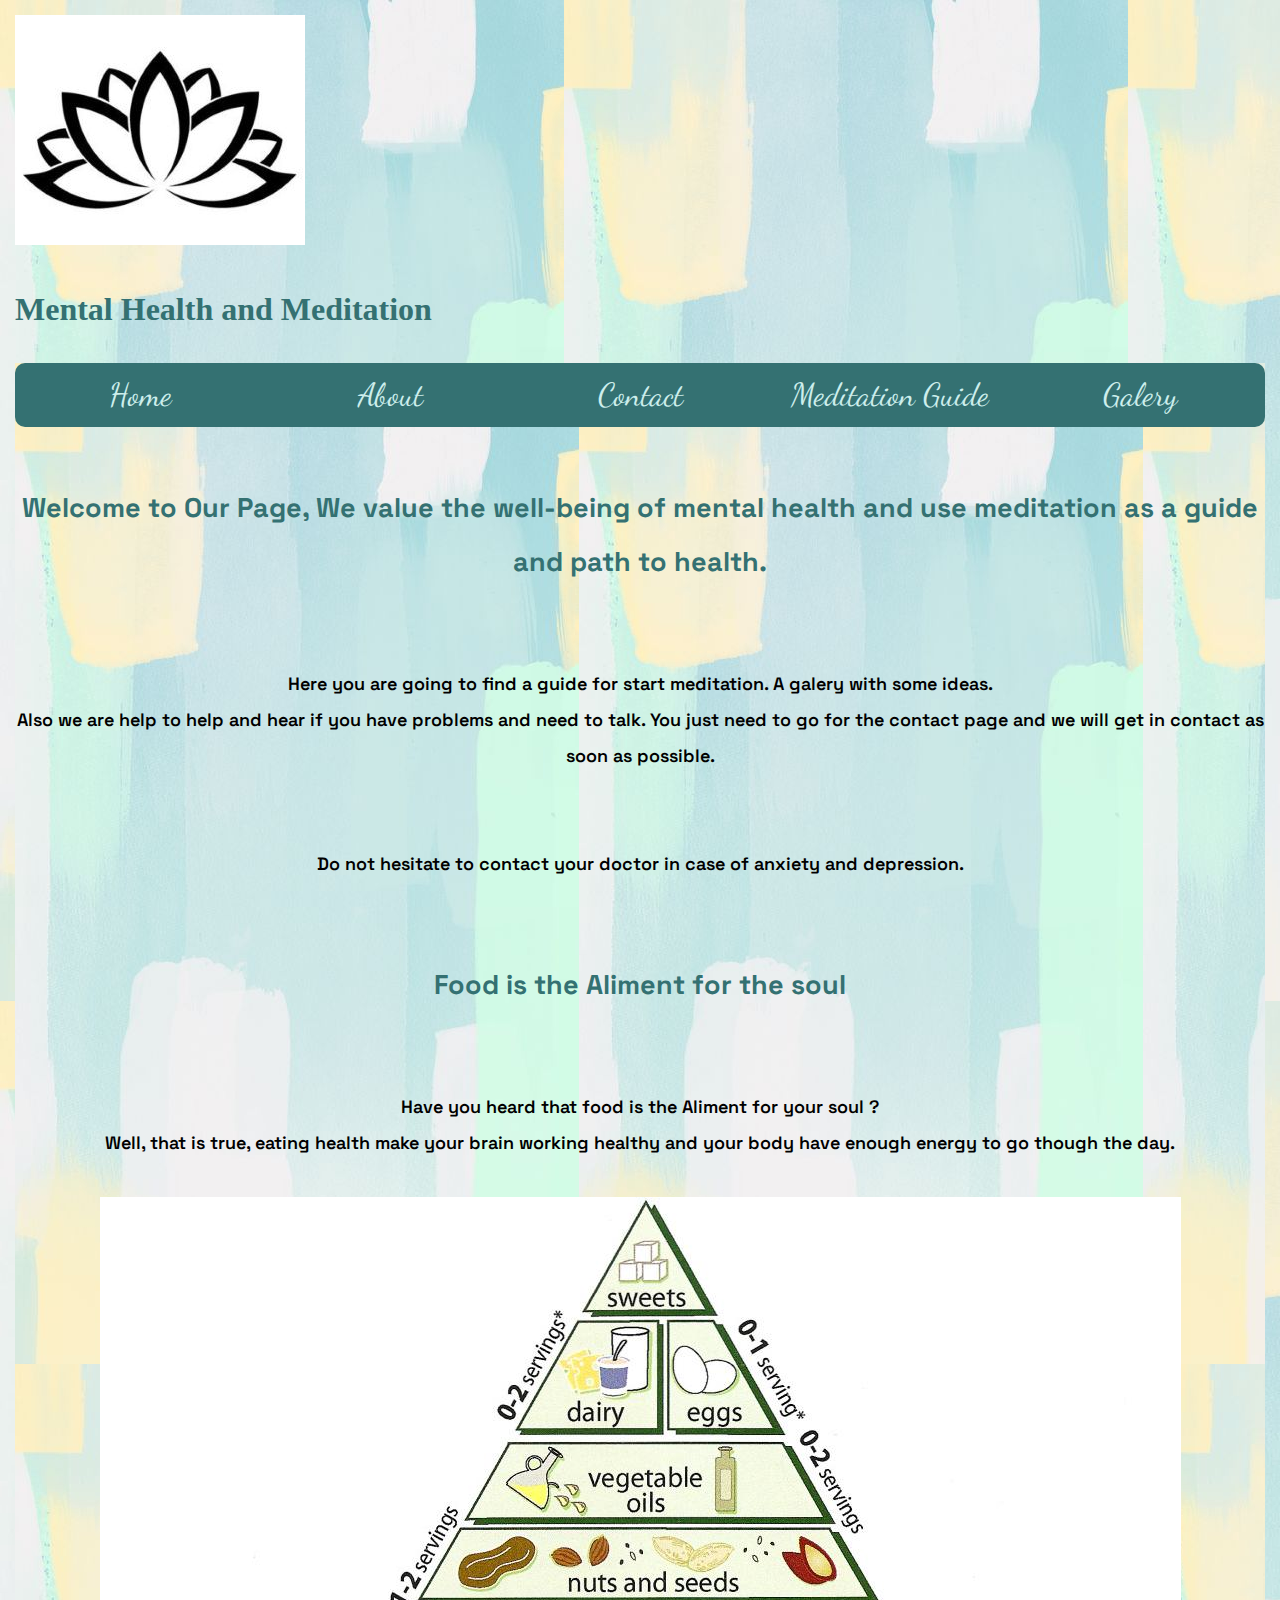
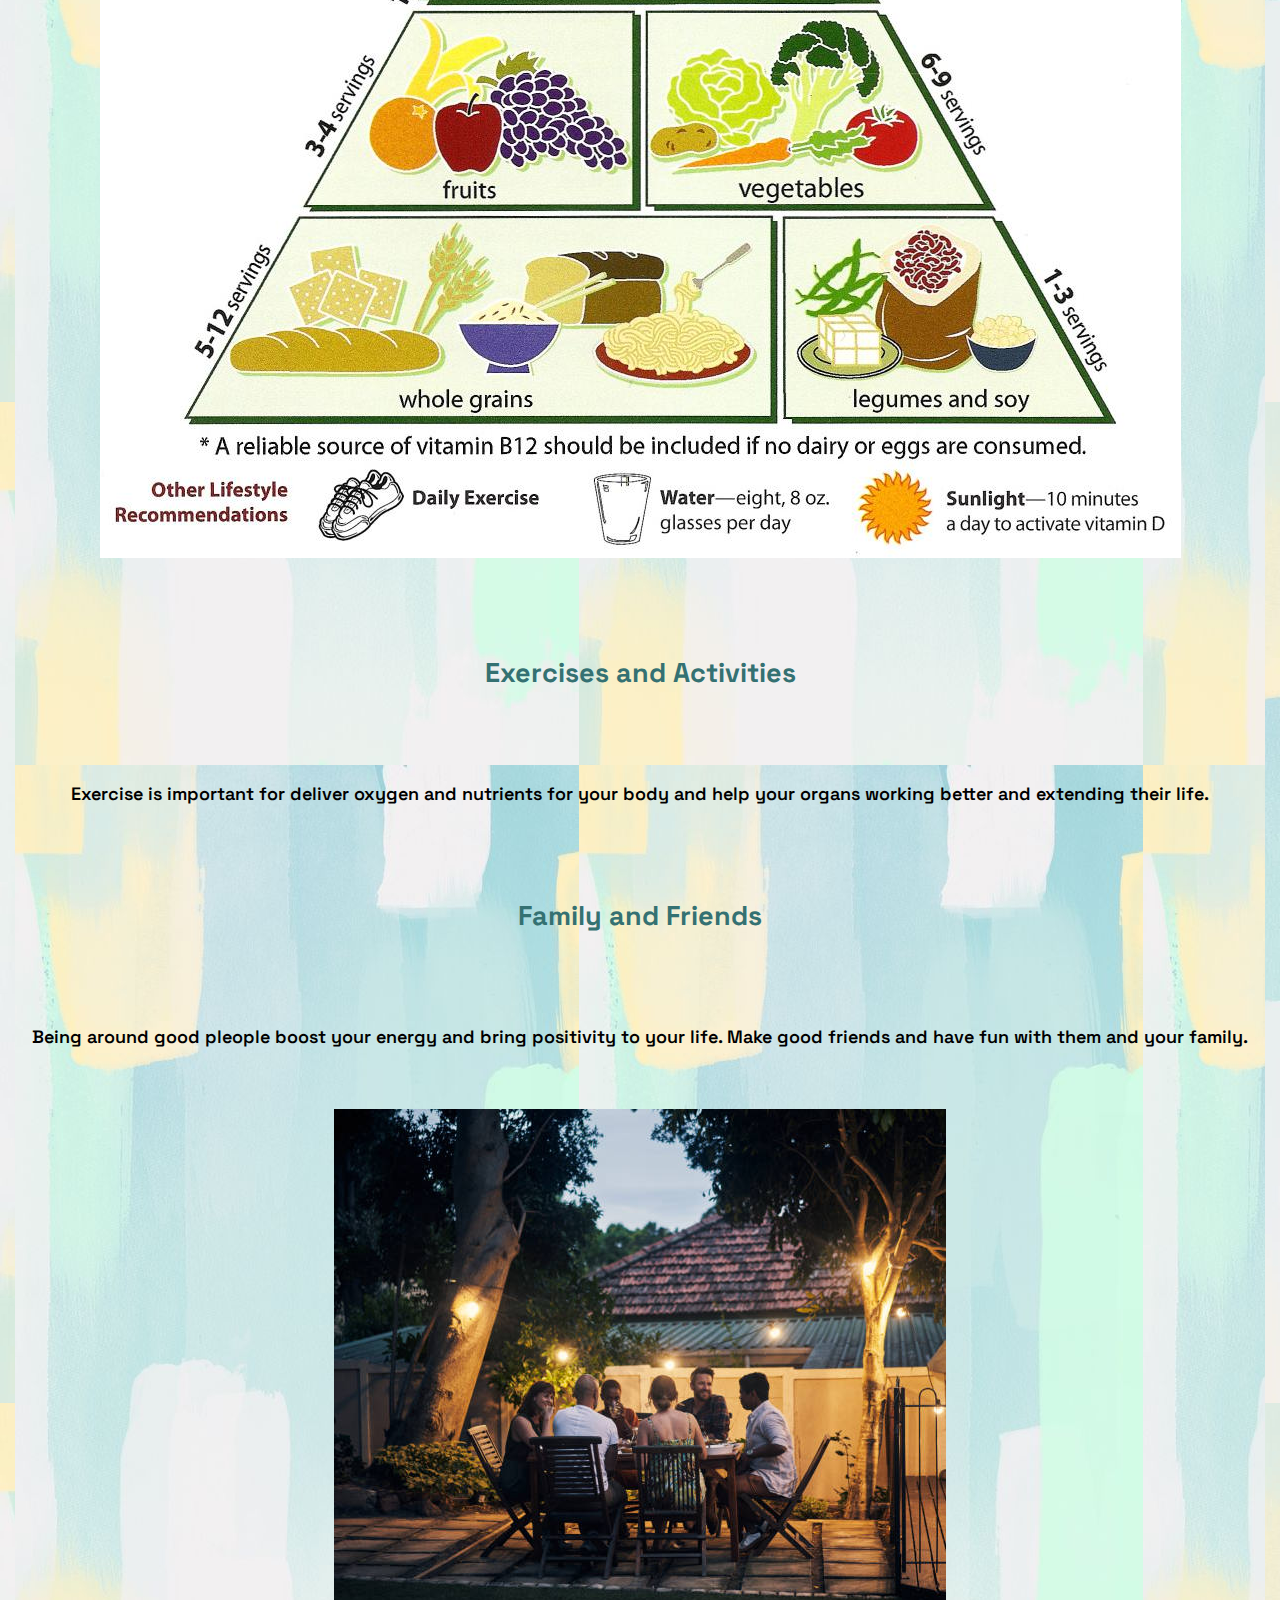
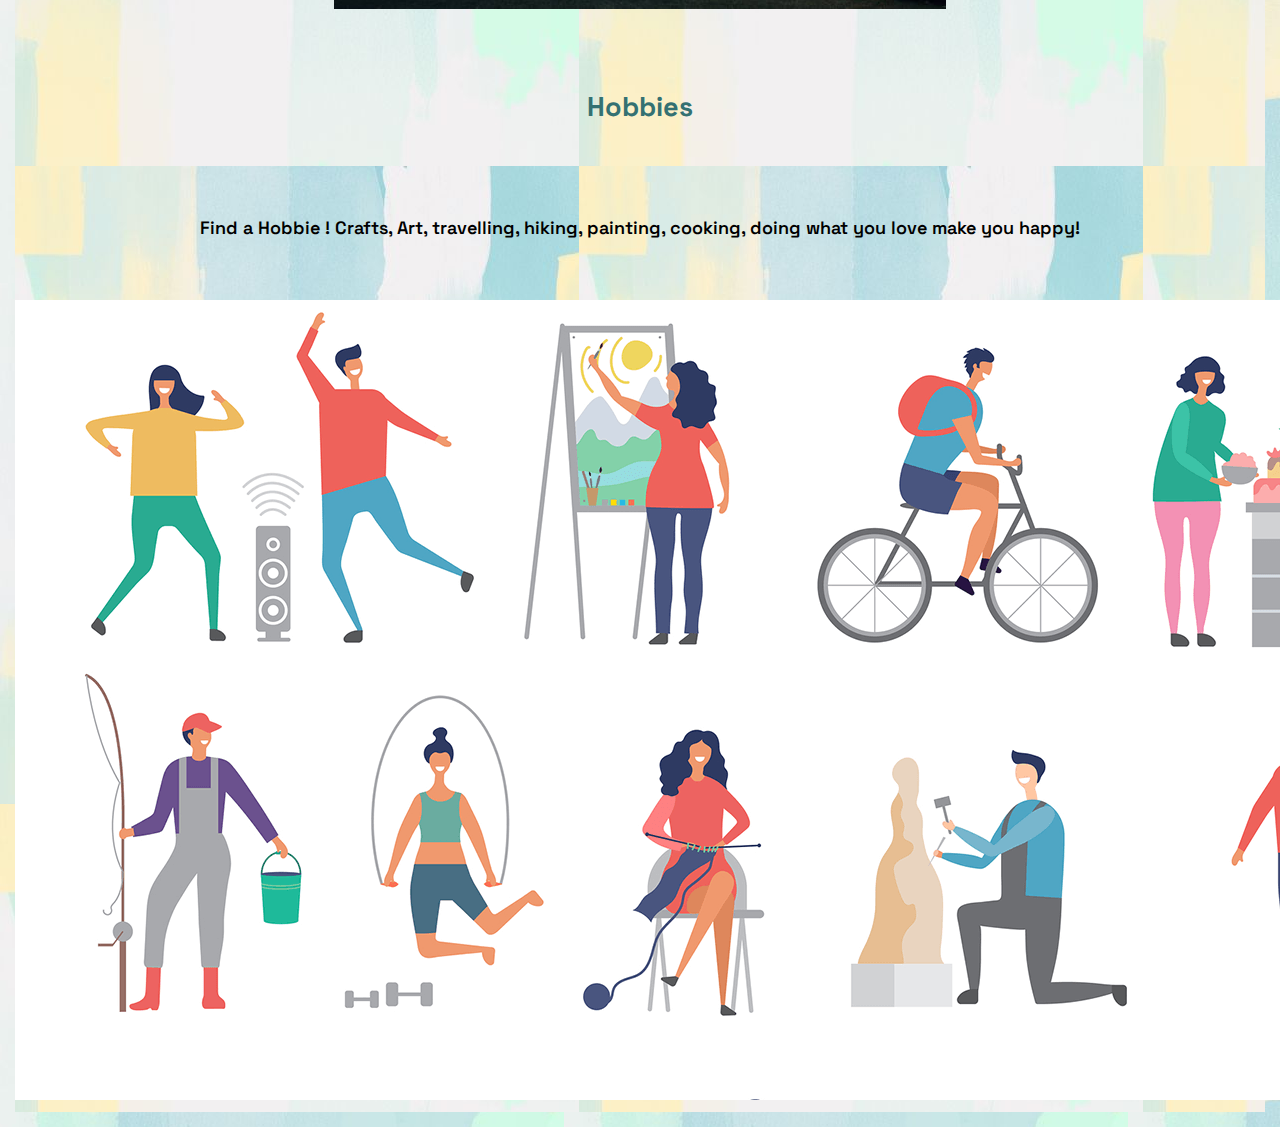
<file: index.html>
<!-- ISABELLA CEZAR
20125666
WEB DESIGN PROJECT

INDEX
-->

<!DOCTYPE html>

<html>
    <head>

        <title>Mental Health </title>
        <!--Links to bootstrap-->
        <link href="https://cdn.jsdelivr.net/npm/bootstrap@5.0.2/dist/css/bootstrap.min.css" rel="stylesheet" integrity="sha384-EVSTQN3/azprG1Anm3QDgpJLIm9Nao0Yz1ztcQTwFspd3yD65VohhpuuCOmLASjC" crossorigin="anonymous">
        <script src="https://cdn.jsdelivr.net/npm/bootstrap@5.0.2/dist/js/bootstrap.bundle.min.js" integrity="sha384-MrcW6ZMFYlzcLA8Nl+NtUVF0sA7MsXsP1UyJoMp4YLEuNSfAP+JcXn/tWtIaxVXM" crossorigin="anonymous"></script>

        
        <!--Links to CSS-->
        <link rel="stylesheet" href="style.css">

        <!--Links to goodle Fonts-->

        <link rel="preconnect" href="https://fonts.googleapis.com">
        <link rel="preconnect" href="https://fonts.gstatic.com" crossorigin>
        <link href="https://fonts.googleapis.com/css2?family=Dancing+Script:wght@700&display=swap" rel="stylesheet">
        <link rel="preconnect" href="https://fonts.gstatic.com" crossorigin>
        <link href="https://fonts.googleapis.com/css2?family=Space+Grotesk:wght@400;500&display=swap" rel="stylesheet">
        
    </head>

    <body>
        
        <div id="header1"><img src="logo.jpg" alt="Logo"></div> <!-- this is the logo image-->
        
        <h1> Mental Health and Meditation </h1>

        <div style="background-image: url('background.jpg');"> <!--Background image-->
        
        <h3> </h3>
        <div id="header">

        <div id="header2"> <!-- the links for each section of the page -->

				<div class="link"><a href="index.html" target="_blank">Home</a></div>
            	<div class="link"><a href="about.html" target="_blank">About</a></div>
				<div class="link"><a href="contact.html" target="_blank">Contact</a></div>
                <div class="link"><a href="meditation.html" target="_blank">Meditation Guide</a></div>
                <div class="link"><a href="galery.html" target="_blank">Galery</a></div>
        </div>
        </div>
        <br>
        <div id="home">
        <h2>Welcome to Our Page, We value the well-being of mental health and use meditation as a guide and path to health. </h2>
        <br>
        <p>Here you are going to find a guide for start meditation. A galery with some ideas. 
            <br>
            Also we are help to help and hear if you have problems and need to talk. You just need to go for the contact page and we will get in contact as soon as possible.</p>
        <br>
        <p>Do not hesitate to contact your doctor in case of anxiety and depression.</p>
        <br>
        <h2>Food is the Aliment for the soul</h2>
        <br>
        <p>Have you heard that food is the Aliment for your soul ?
            <br>Well, that is true, eating health make your brain working healthy and your body have enough energy to go though the day.
            <br>
            <br>
            <img src="food.jpg"/>
        </p>
        <br>
        <h2>Exercises and Activities</h2>
        <br>
        <p>Exercise is important for deliver oxygen and nutrients for your body and help your organs working better and extending their life. </p>
        <br>
        <h2>Family and Friends</h2>
        <br>
        <p>Being around good pleople boost your energy and bring positivity to your life. Make good friends and have fun with them and your family.</p>
        <br>
        <img src="friends.jpg"/>
        <br>
        <br>
        <h2>Hobbies</h2>
        <br>
        <p>Find a Hobbie ! Crafts, Art, travelling, hiking, painting, cooking, doing what you love make you happy!</p>
        <br>
        <img src="hobbie.png"/>
        <br>
     </div>

    </body>
</html>
</file>
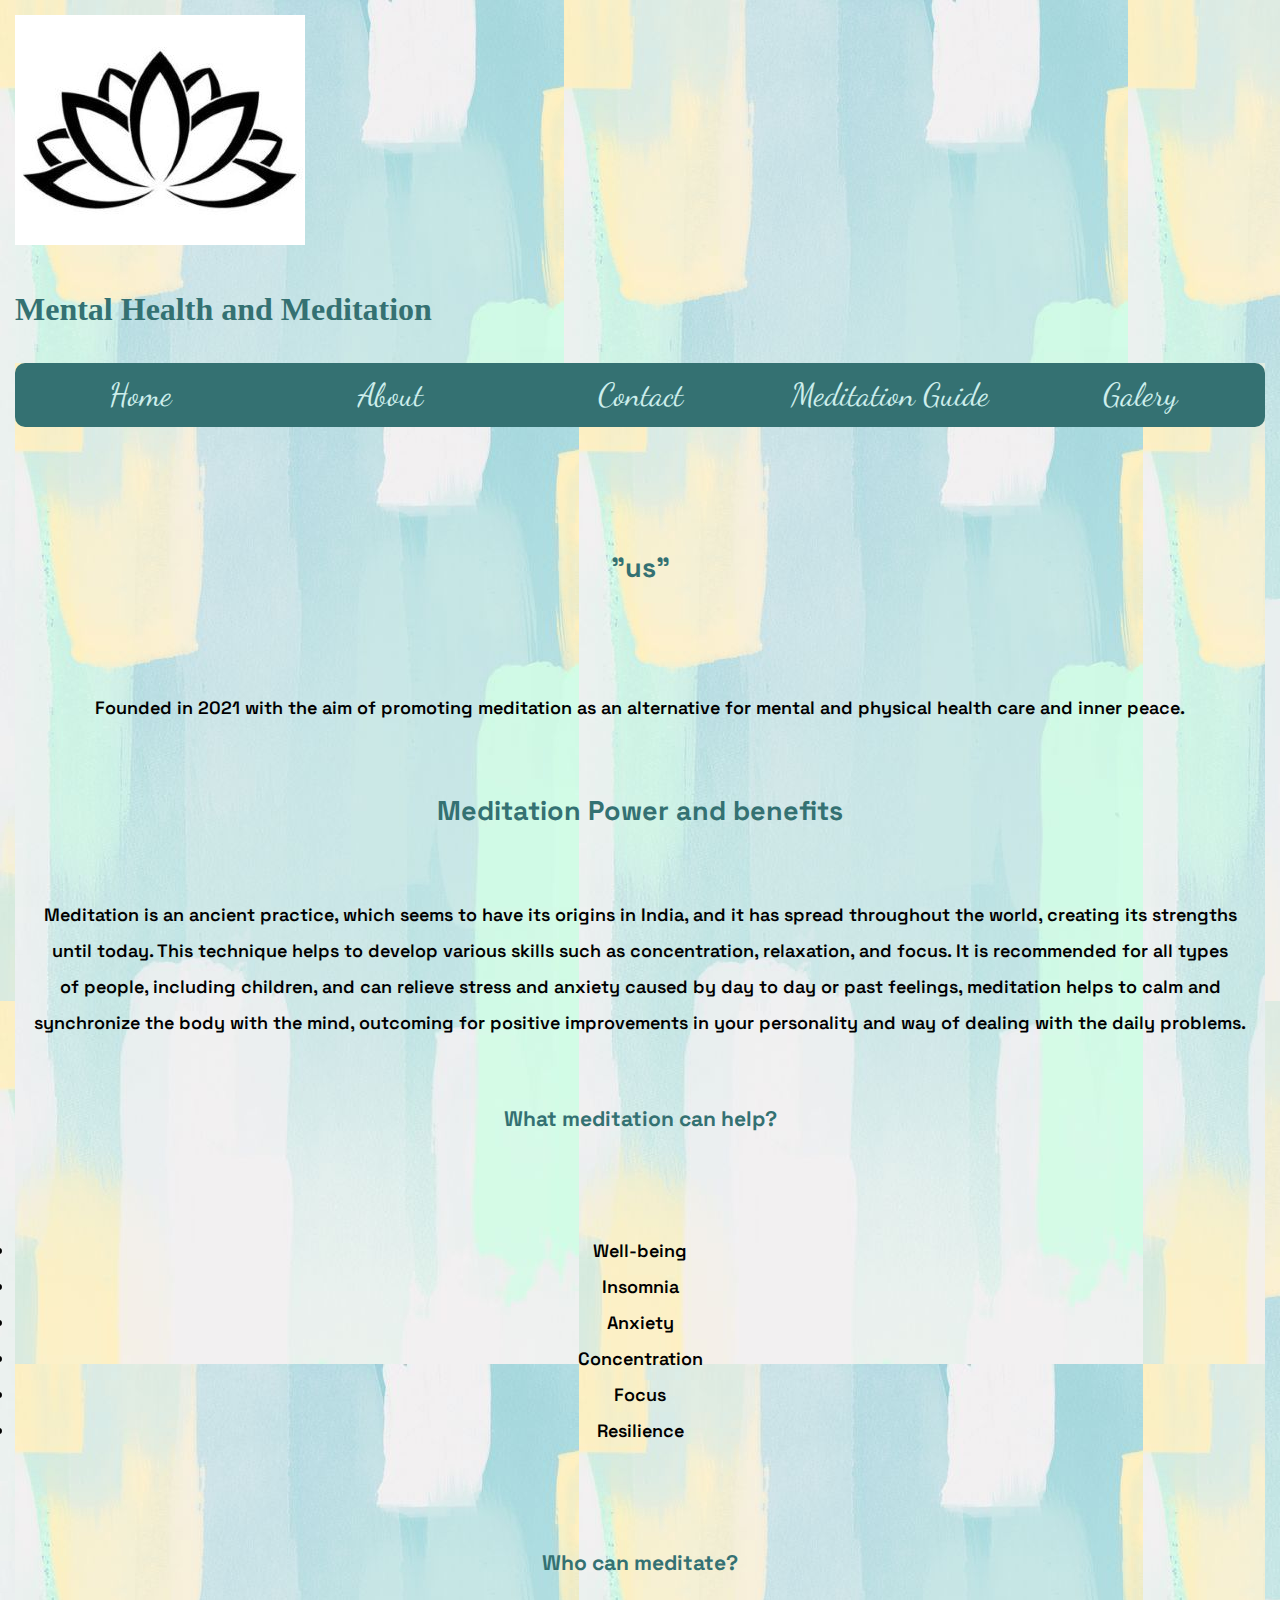
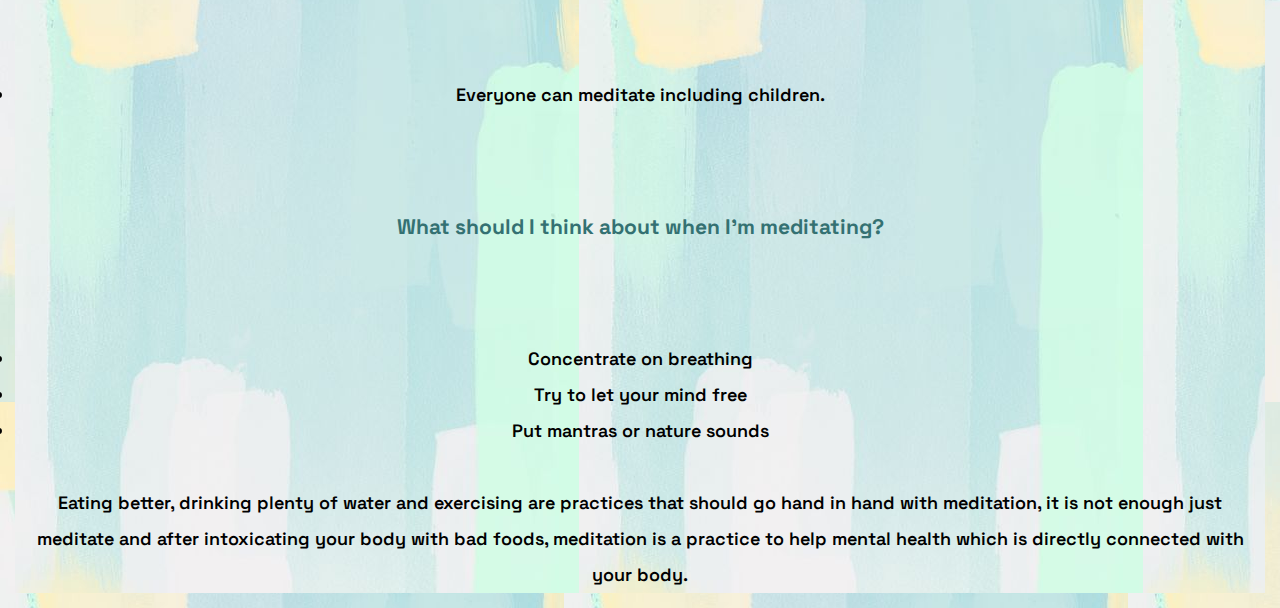
<file: about.html>
<!-- ISABELLA CEZAR
20125666
WEB DESIGN PROJECT

ABOUT

-->

<!DOCTYPE html>

<html>
    <head>

        <title>Mental Health </title>
        <!--Links to bootstrap-->
        <link href="https://cdn.jsdelivr.net/npm/bootstrap@5.0.2/dist/css/bootstrap.min.css" rel="stylesheet" integrity="sha384-EVSTQN3/azprG1Anm3QDgpJLIm9Nao0Yz1ztcQTwFspd3yD65VohhpuuCOmLASjC" crossorigin="anonymous">
        <script src="https://cdn.jsdelivr.net/npm/bootstrap@5.0.2/dist/js/bootstrap.bundle.min.js" integrity="sha384-MrcW6ZMFYlzcLA8Nl+NtUVF0sA7MsXsP1UyJoMp4YLEuNSfAP+JcXn/tWtIaxVXM" crossorigin="anonymous"></script>

        
        <!--Links to CSS-->
        <link rel="stylesheet" href="style.css">

        <!--Links to goodle Fonts-->

        <link rel="preconnect" href="https://fonts.googleapis.com">
        <link rel="preconnect" href="https://fonts.gstatic.com" crossorigin>
        <link href="https://fonts.googleapis.com/css2?family=Dancing+Script:wght@700&display=swap" rel="stylesheet">
        <link rel="preconnect" href="https://fonts.googleapis.com">
        <link rel="preconnect" href="https://fonts.googleapis.com">
        <link rel="preconnect" href="https://fonts.gstatic.com" crossorigin>
        <link href="https://fonts.googleapis.com/css2?family=Space+Grotesk:wght@400;500&display=swap" rel="stylesheet">
    </head>

    <body>
        
        <div id="header1"><img src="logo.jpg" alt="Logo"></div> <!-- this is the logo image-->
        
        <h1> Mental Health and Meditation </h1>

        <div style="background-image: url('background.jpg');"> <!--Background image-->
        
        <h3> </h3>
        <div id="header">

        <div id="header2"> <!-- the links for each section of the page -->

				<div class="link"><a href="index.html" target="_blank">Home</a></div>
            	<div class="link"><a href="about.html" target="_blank">About</a></div>
				<div class="link"><a href="contact.html" target="_blank">Contact</a></div>
                <div class="link"><a href="meditation.html" target="_blank">Meditation Guide</a></div>
                <div class="link"><a href="galery.html" target="_blank">Galery</a></div>
        </div>
        </div>

        <div id="about">
            <br>
            <br>
            <h2>"us"</h2>
            <br>
            <br>
            Founded in 2021 with the aim of promoting meditation as an alternative for mental and physical health care and inner peace.
            <br>
            <br>
<h2>Meditation Power and benefits</h2>
<br>
Meditation is an ancient practice, which seems to have its origins in India, and it has spread throughout the world, creating its strengths 
<br>until today. This technique helps to develop various skills such as concentration, relaxation, and focus. It is recommended for all types 
<br>of people, including children, and can relieve stress and anxiety caused by day to day or past feelings, meditation helps to calm and 
<br>synchronize the body with the mind, outcoming for positive improvements in your personality and way of dealing with the daily problems.
<br>
<br>
<h3>What meditation can help?</h3>
<br>
<br>
<li>Well-being</li>
<li>Insomnia</li>
<li>Anxiety</li>
<li>Concentration</li>
<li>Focus</li>
<li>Resilience</li>
<br>
<br>
<h3>Who can meditate?</h3>
<br>
<br>
<li>Everyone can meditate including children. </li>
<br>
<br>
<h3>What should I think about when I'm meditating?</h3>
<br>
<br>
<li>Concentrate on breathing</li>
<li>Try to let your mind free</li>
<li>Put mantras or nature sounds</li>
<br>
Eating better, drinking plenty of water and exercising are practices that should go hand in hand with meditation, it is not enough just 
<br>meditate and after intoxicating your body with bad foods, meditation is a practice to help mental health which is directly connected with your body.


        
        </div>
    </body>
</html>
</file>
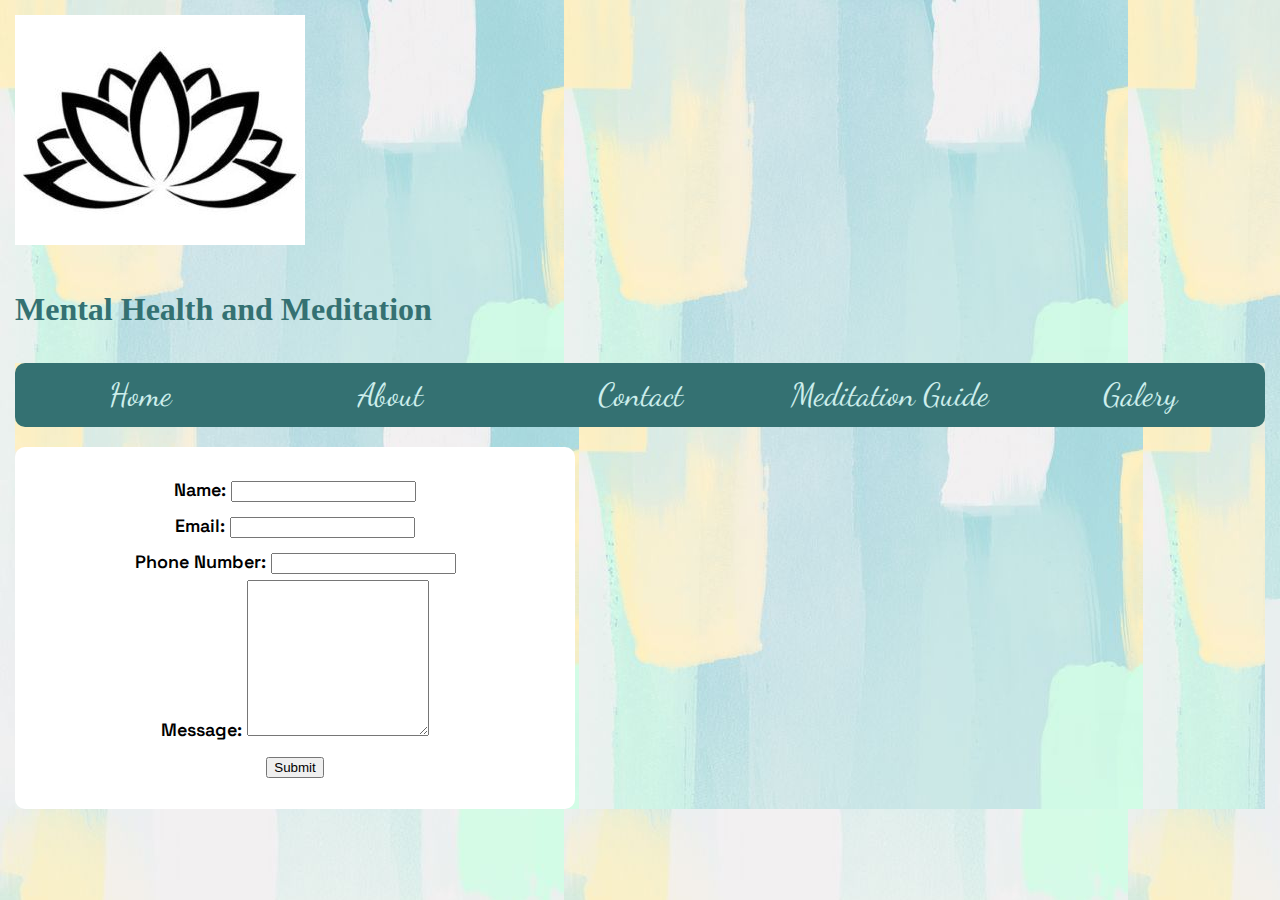
<file: contact.html>
<!-- ISABELLA CEZAR
20125666
WEB DESIGN PROJECT

CONTACT
-->

<!DOCTYPE html>

<html>
    <head>

        <title>Mental Health </title>
        <!--Links to bootstrap-->
        <link href="https://cdn.jsdelivr.net/npm/bootstrap@5.0.2/dist/css/bootstrap.min.css" rel="stylesheet" integrity="sha384-EVSTQN3/azprG1Anm3QDgpJLIm9Nao0Yz1ztcQTwFspd3yD65VohhpuuCOmLASjC" crossorigin="anonymous">
        <script src="https://cdn.jsdelivr.net/npm/bootstrap@5.0.2/dist/js/bootstrap.bundle.min.js" integrity="sha384-MrcW6ZMFYlzcLA8Nl+NtUVF0sA7MsXsP1UyJoMp4YLEuNSfAP+JcXn/tWtIaxVXM" crossorigin="anonymous"></script>

        
        <!--Links to CSS-->
        <link rel="stylesheet" href="style.css">

        <!--Links to Javascript-->

        <script defer src="script.js"></script>

        <!--Links to goodle Fonts-->

        <link rel="preconnect" href="https://fonts.googleapis.com">
        <link rel="preconnect" href="https://fonts.gstatic.com" crossorigin>
        <link href="https://fonts.googleapis.com/css2?family=Dancing+Script:wght@700&display=swap" rel="stylesheet">
        <link rel="preconnect" href="https://fonts.gstatic.com" crossorigin>
        <link href="https://fonts.googleapis.com/css2?family=Space+Grotesk:wght@400;500&display=swap" rel="stylesheet">
        
    </head>

    <body>
        
        <div id="header1"><img src="logo.jpg" alt="Logo"></div> <!-- this is the logo image-->
        
        <h1> Mental Health and Meditation </h1>

        <div style="background-image: url('background.jpg');"> <!--Background image-->
        
        <h3> </h3>
        <div id="header">

        <div id="header2"> <!-- the links for each section of the page -->

				<div class="link"><a href="index.html" target="_blank">Home</a></div>
            	<div class="link"><a href="about.html" target="_blank">About</a></div>
				<div class="link"><a href="contact.html" target="_blank">Contact</a></div>
                <div class="link"><a href="meditation.html" target="_blank">Meditation Guide</a></div>
                <div class="link"><a href="galery.html" target="_blank">Galery</a></div>
        </div>
        </div>
        <!-- The Contact form layout for the page-->
        <div id="box">
        <div id="error"></div>
        <h3 id="show">
        <span id="span1">
            Thanks for your submission! We will contact you shortly.
        </span>
        </h3>
        <form id = "form" action="/" method="GET">
            <div>
                <label for="fname">Name:</label>
            <input name ="fname" id="fname" type="text" /><br/>
            </div>
            <div>
                <label for="email">Email:</label>
            <input id="email" type="email" /><br/>
            </div>
            <div>
                <label for="phone">Phone Number: </label>
            <input id="phone" type="number" /><br/>
            </div>
            <div>
                <label for="message">Message:  </label>
            <textarea id="message" rows="10"></textarea><br/>
            </div>
        
            <button type="submit" >Submit</button>
            

        </div>     
    </form>
    </body>
</html>
</file>
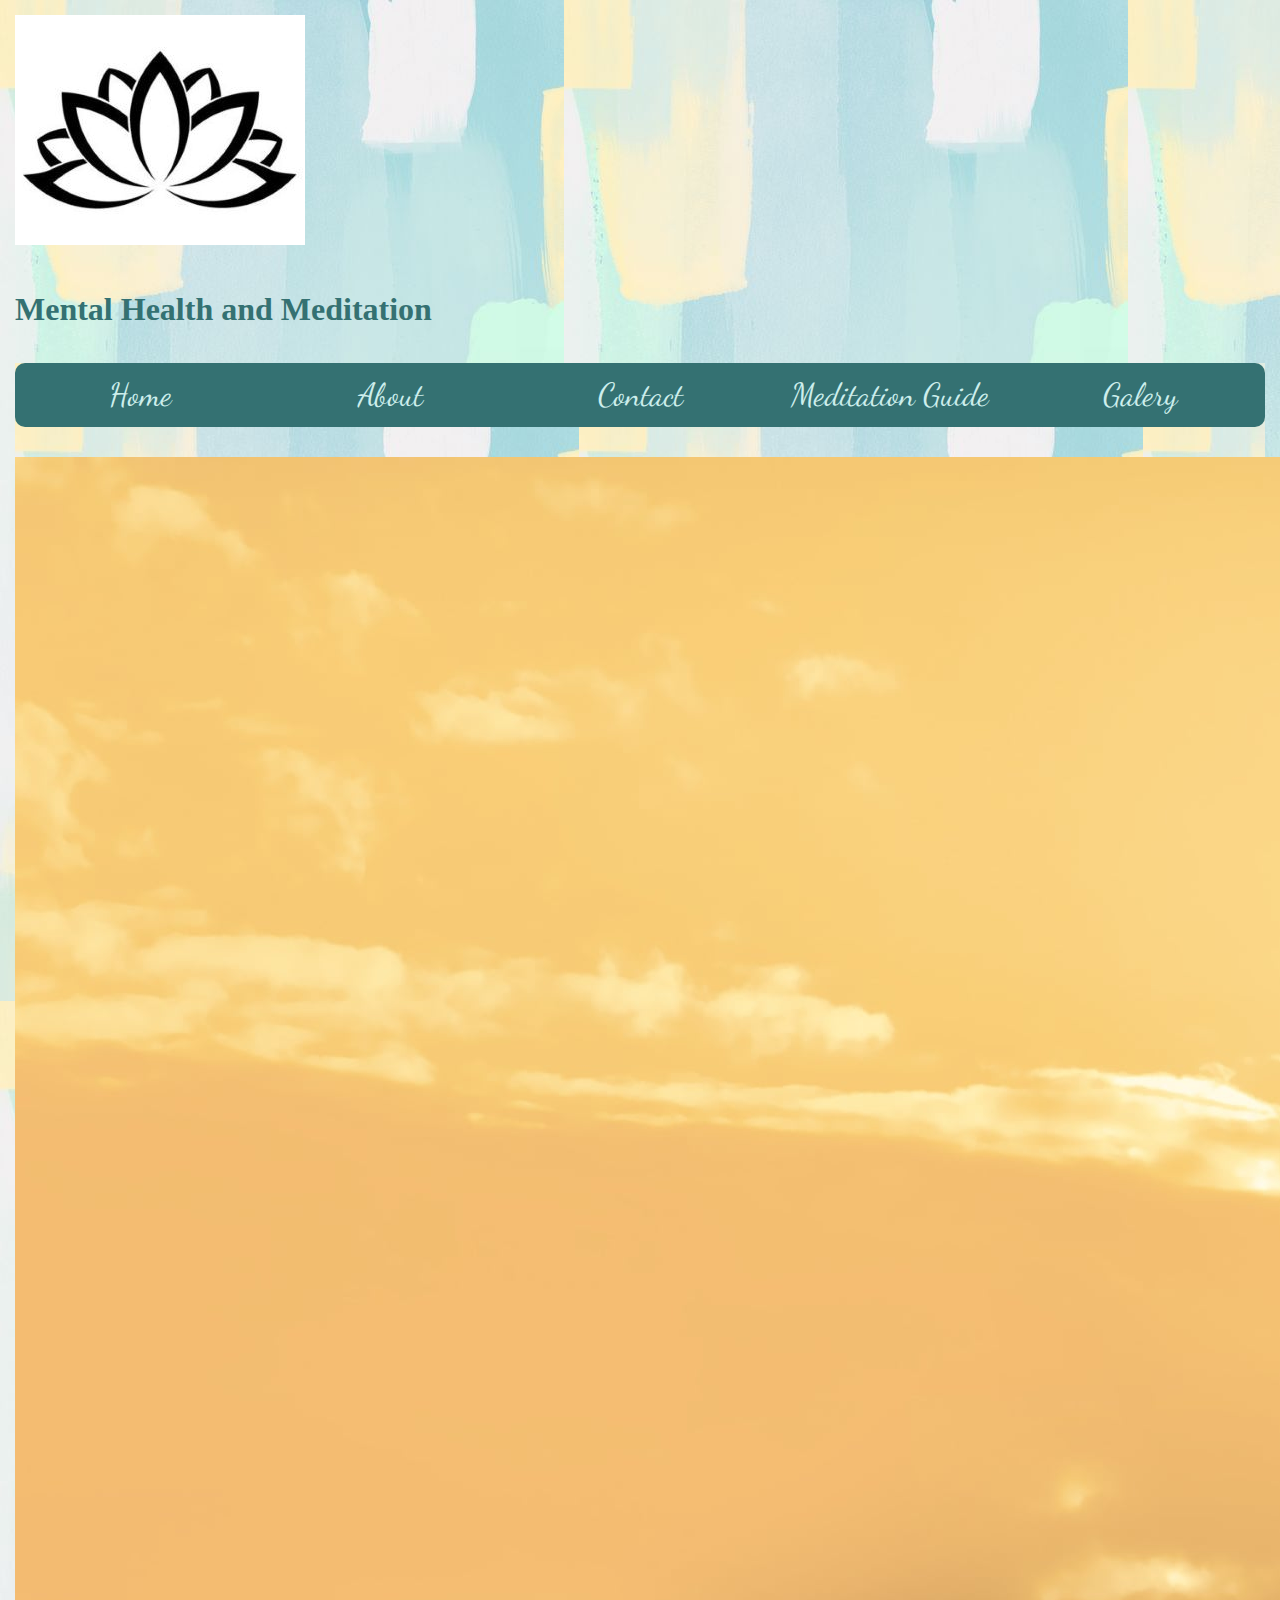
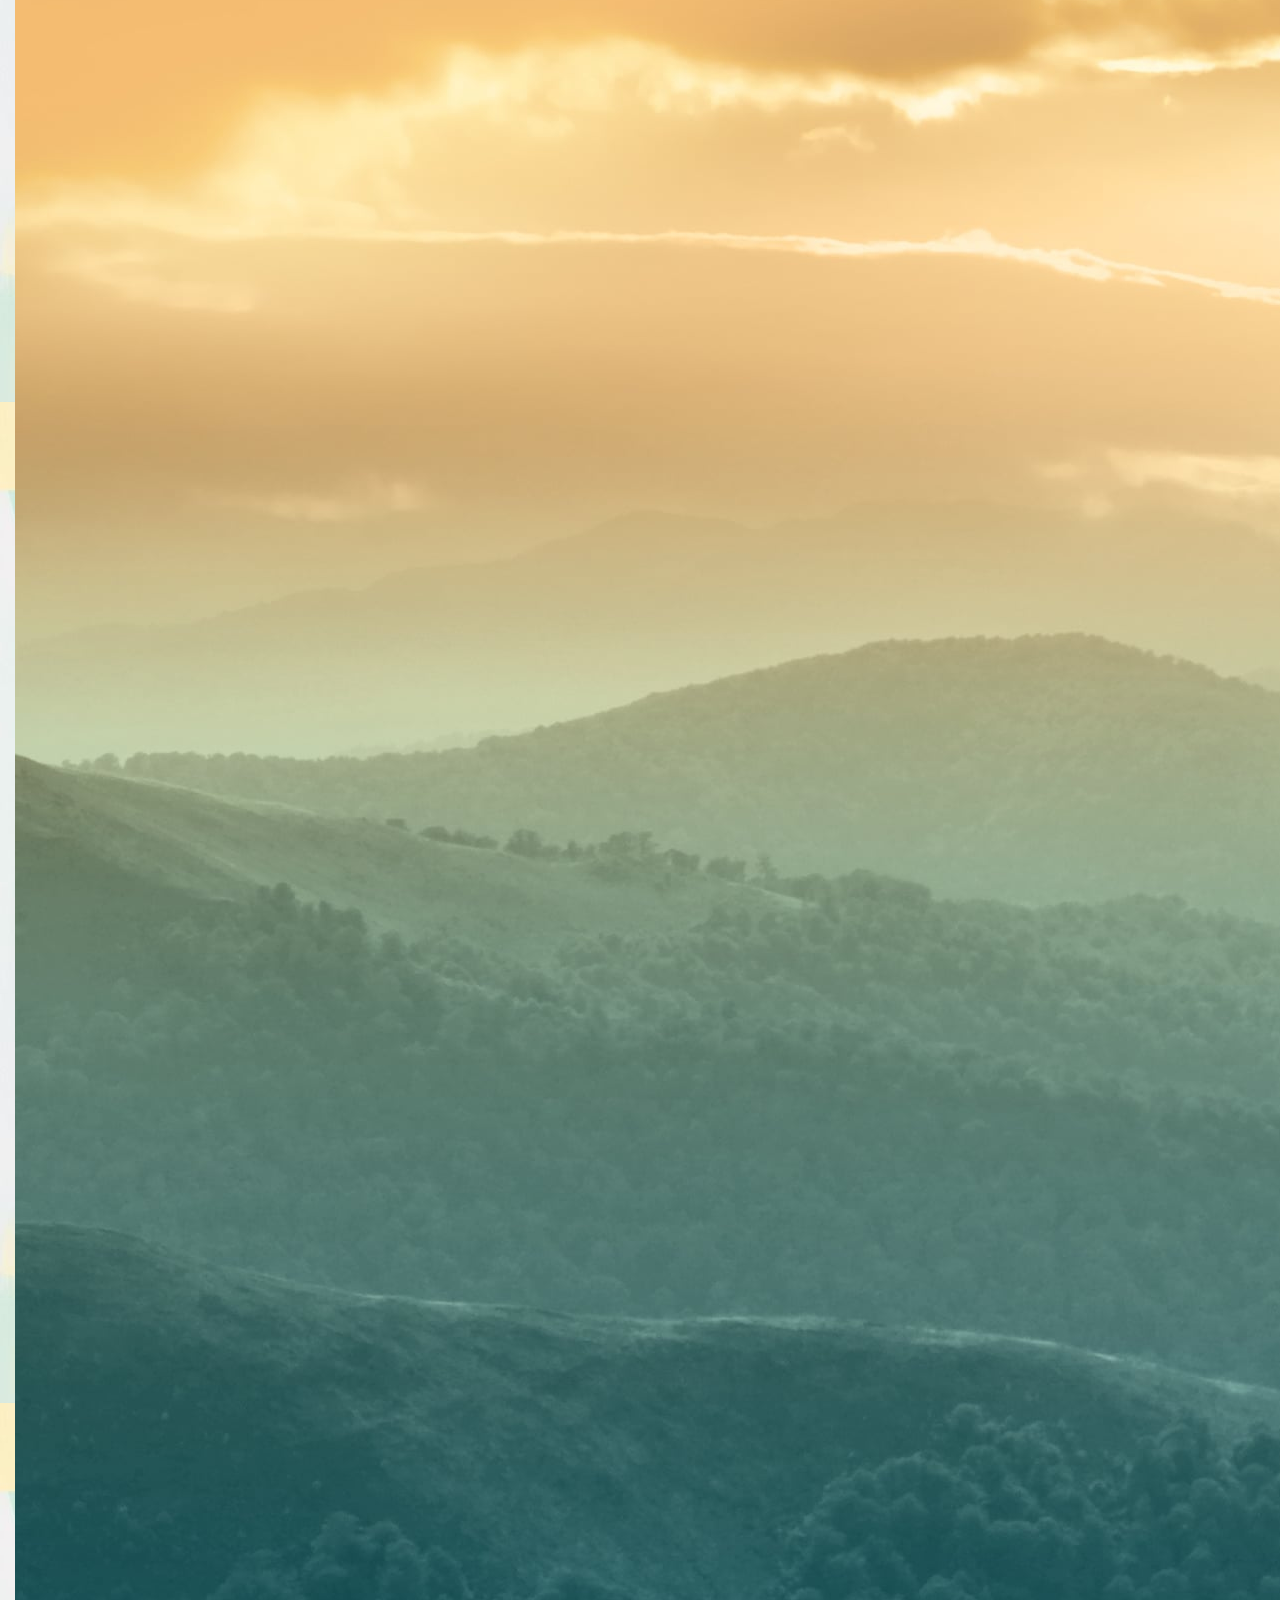
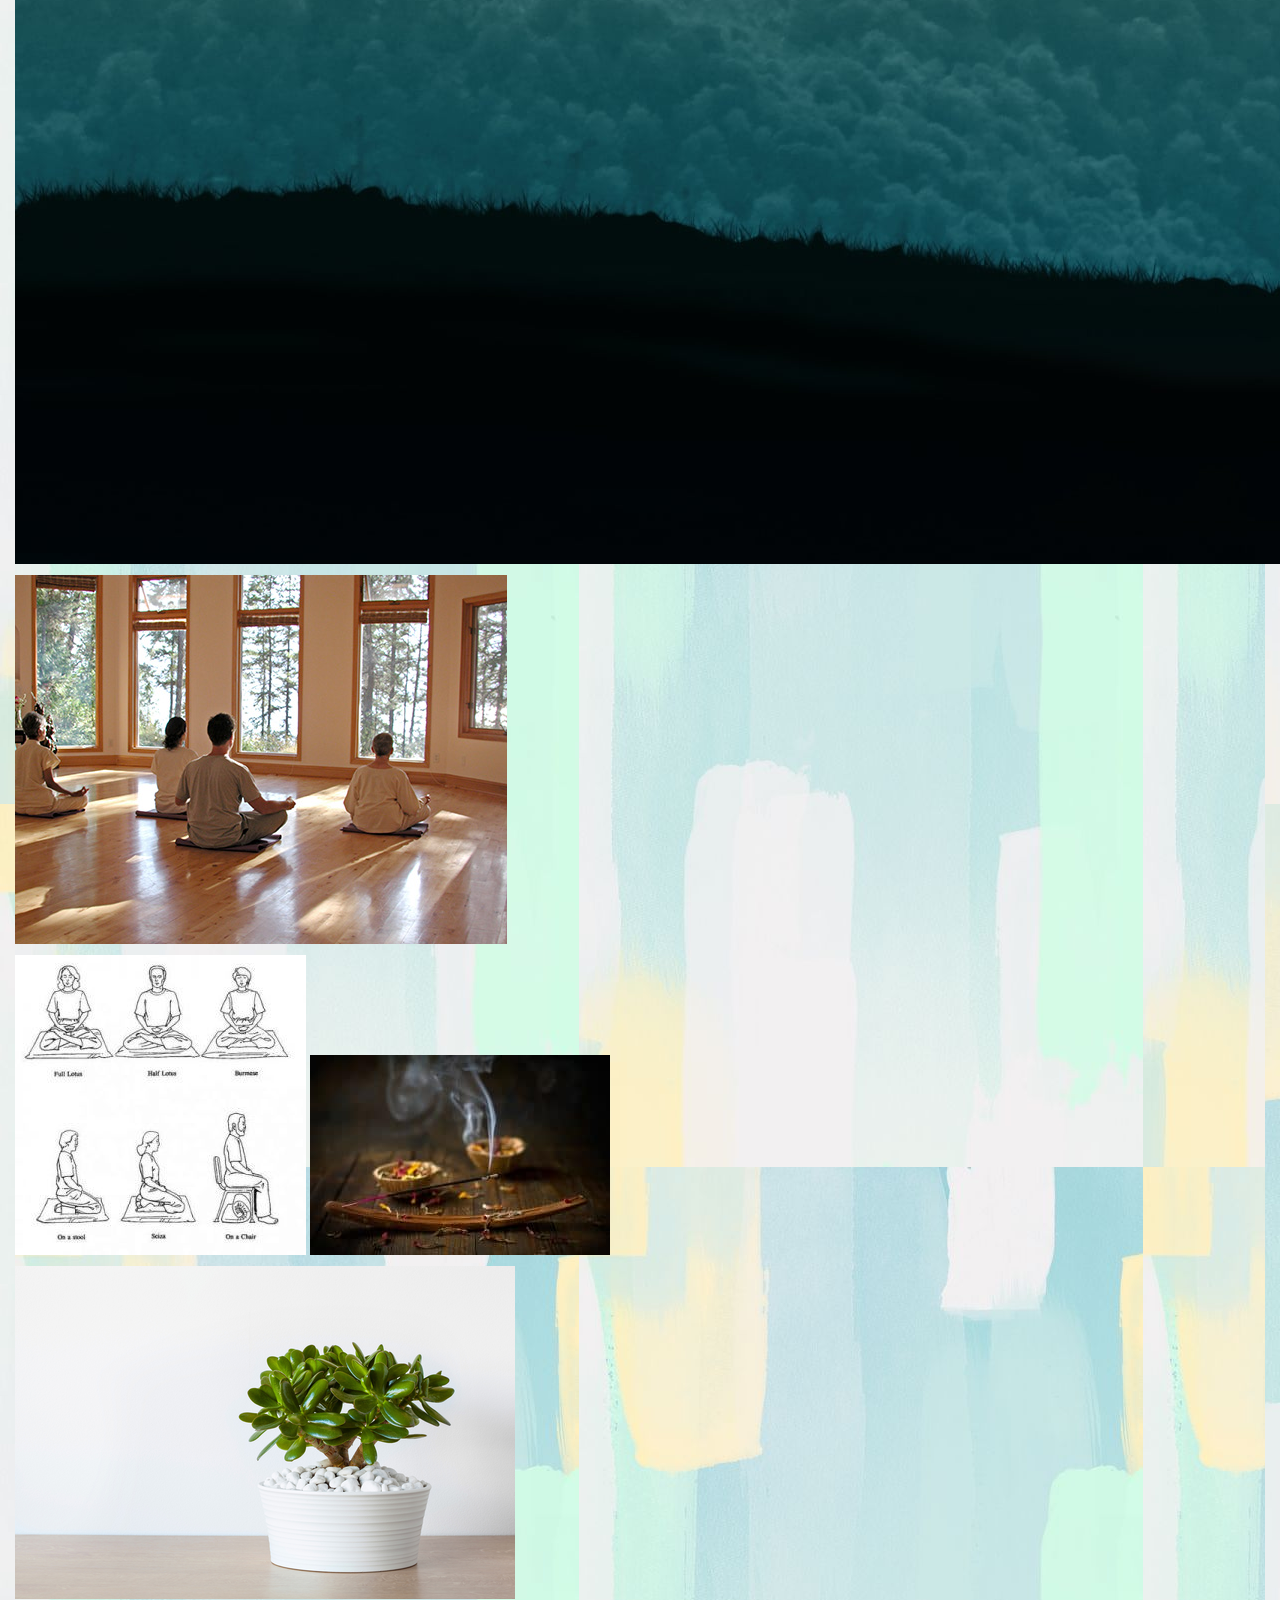
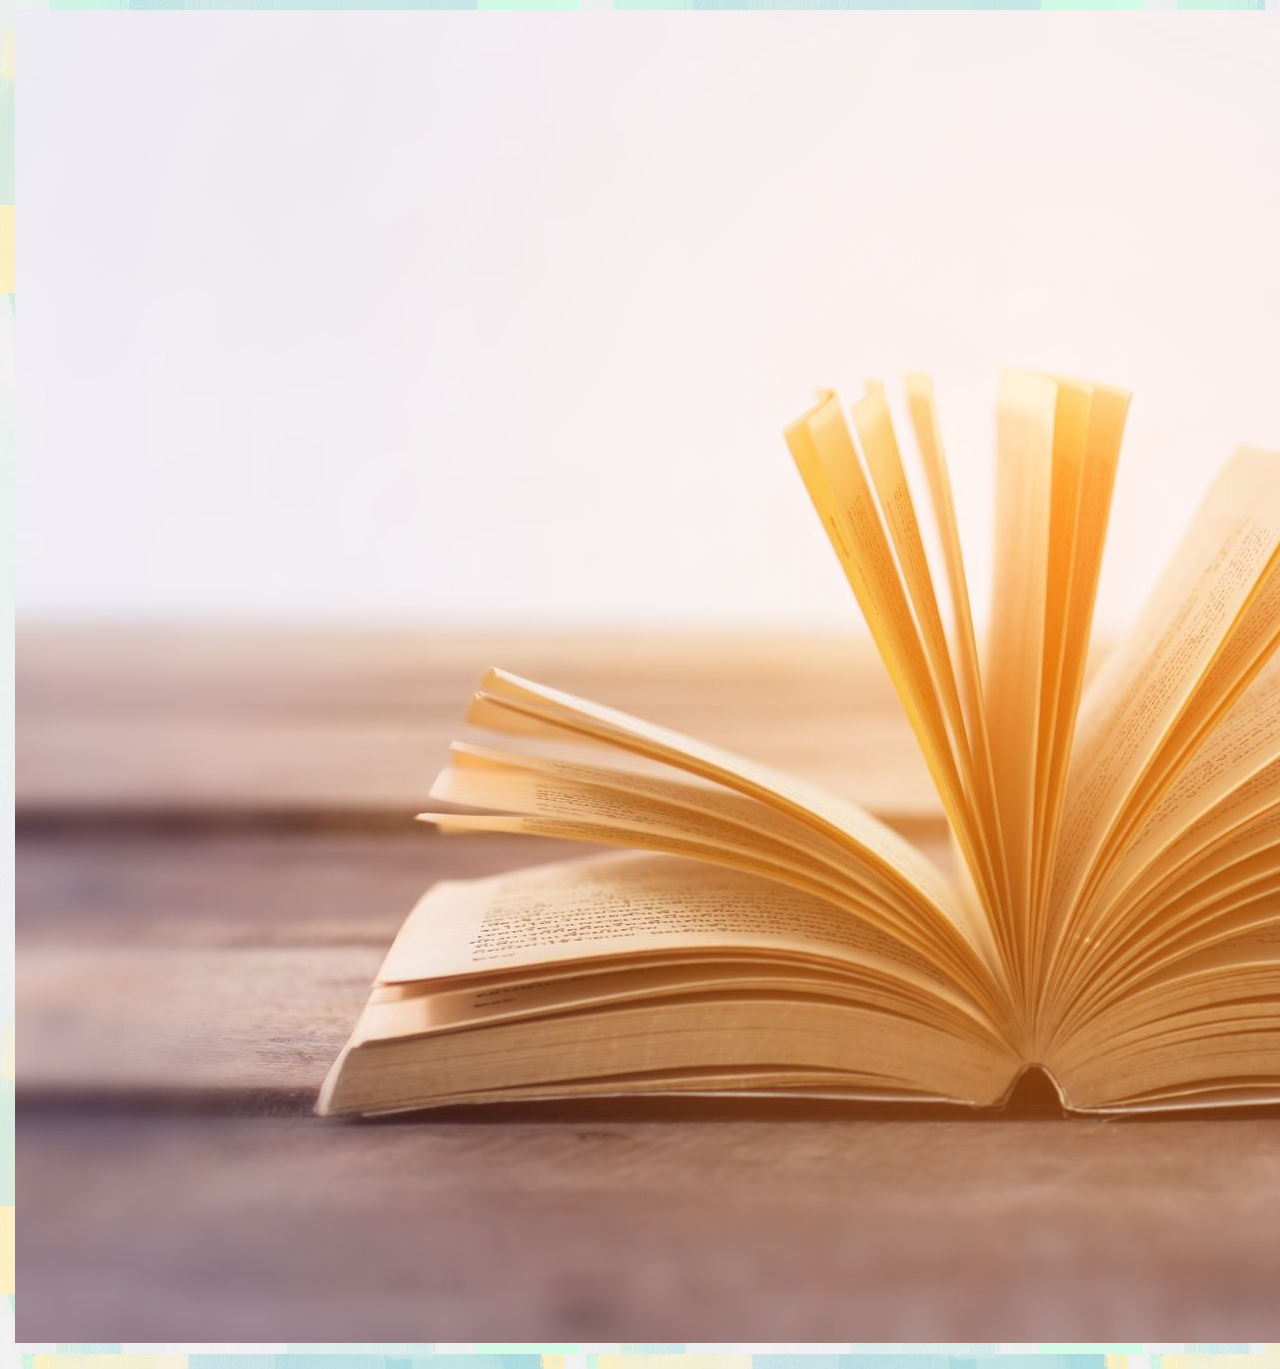
<file: galery.html>
<!-- ISABELLA CEZAR
20125666
WEB DESIGN PROJECT

GALERY

-->

<!DOCTYPE html>

<html>
  <head>

    <title>Mental Health </title>
    <!--Links to bootstrap-->
    <link href="https://cdn.jsdelivr.net/npm/bootstrap@5.0.2/dist/css/bootstrap.min.css" rel="stylesheet" integrity="sha384-EVSTQN3/azprG1Anm3QDgpJLIm9Nao0Yz1ztcQTwFspd3yD65VohhpuuCOmLASjC" crossorigin="anonymous">
    <script src="https://cdn.jsdelivr.net/npm/bootstrap@5.0.2/dist/js/bootstrap.bundle.min.js" integrity="sha384-MrcW6ZMFYlzcLA8Nl+NtUVF0sA7MsXsP1UyJoMp4YLEuNSfAP+JcXn/tWtIaxVXM" crossorigin="anonymous"></script>

    
    <!--Links to CSS-->
    <link rel="stylesheet" href="style.css">

    <!--Links to goodle Fonts-->

    <link rel="preconnect" href="https://fonts.googleapis.com">
    <link rel="preconnect" href="https://fonts.gstatic.com" crossorigin>
    <link href="https://fonts.googleapis.com/css2?family=Dancing+Script:wght@700&display=swap" rel="stylesheet">
    
</head>

    <body>
        
        <div id="header1"><img src="logo.jpg" alt="Logo"></div> <!-- this is the logo image-->
        
        <h1> Mental Health and Meditation </h1>

        <div style="background-image: url('background.jpg');"> <!--Background image-->
        
        <h3> </h3>
        <div id="header">

        <div id="header2"> <!-- the links for each section of the page -->

				        <div class="link"><a href="index.html" target="_blank">Home</a></div>
            	  <div class="link"><a href="meditation.html" target="_blank">About</a></div>
				        <div class="link"><a href="contact.html" target="_blank">Contact</a></div>
                <div class="link"><a href="meditation.html" target="_blank">Meditation Guide</a></div>
                
                <!-- Gallery using bootstrap -->
                <div class="link"><a href="galery.html" target="_blank">Galery</a></div>
            </div>
            </div>
    </body>
    <!--Images links with bootstrap and thumbnail format-->
    <div class="container">            
    <div class="row">
    <div class="col-lg-4 col-md-12 mb-4 mb-lg-0">
      <a target="_blank" href="image2.jpeg">

      <img
        src="image2.jpeg"
        class="w-100 shadow-1-strong rounded mb-4"
        alt="Meditation Alone"
      />
     </a>
     <a target="_blank" href="image3.jpg">
      <img
        src="image3.jpg"
        class="w-100 shadow-1-strong rounded mb-4"
        alt="Meditation in group"
      />
     </a>
    </div>
  
    <div class="col-lg-4 mb-4 mb-lg-0">
      <a target="_blank" href="image4.jpg">
      <img
        src="image4.jpg"
        class="w-100 shadow-1-strong rounded mb-4"
        alt="Right Positions"
      />
      </a>
      <a target="_blank" href="image5.jpg">
      <img
        src="image5.jpg"
        class="w-100 shadow-1-strong rounded mb-4"
        alt="Incenses"
      />
      </a>
    </div>
  
    <div class="col-lg-4 mb-4 mb-lg-0">
      <a target="_blank" href="image6.jpg">
      <img
        src="image6.jpg"
        class="w-100 shadow-1-strong rounded mb-4"
        alt="Energy Plants"
      />
      </a>
      <a target="_blank" href="image7.jpeg">
      <img
        src="image7.jpeg"
        class="w-100 shadow-1-strong rounded mb-4"
        alt="Read Books"
      />
      </a>
    
    </div>
  </div>
  </div>
  </div>
</html>
</file>
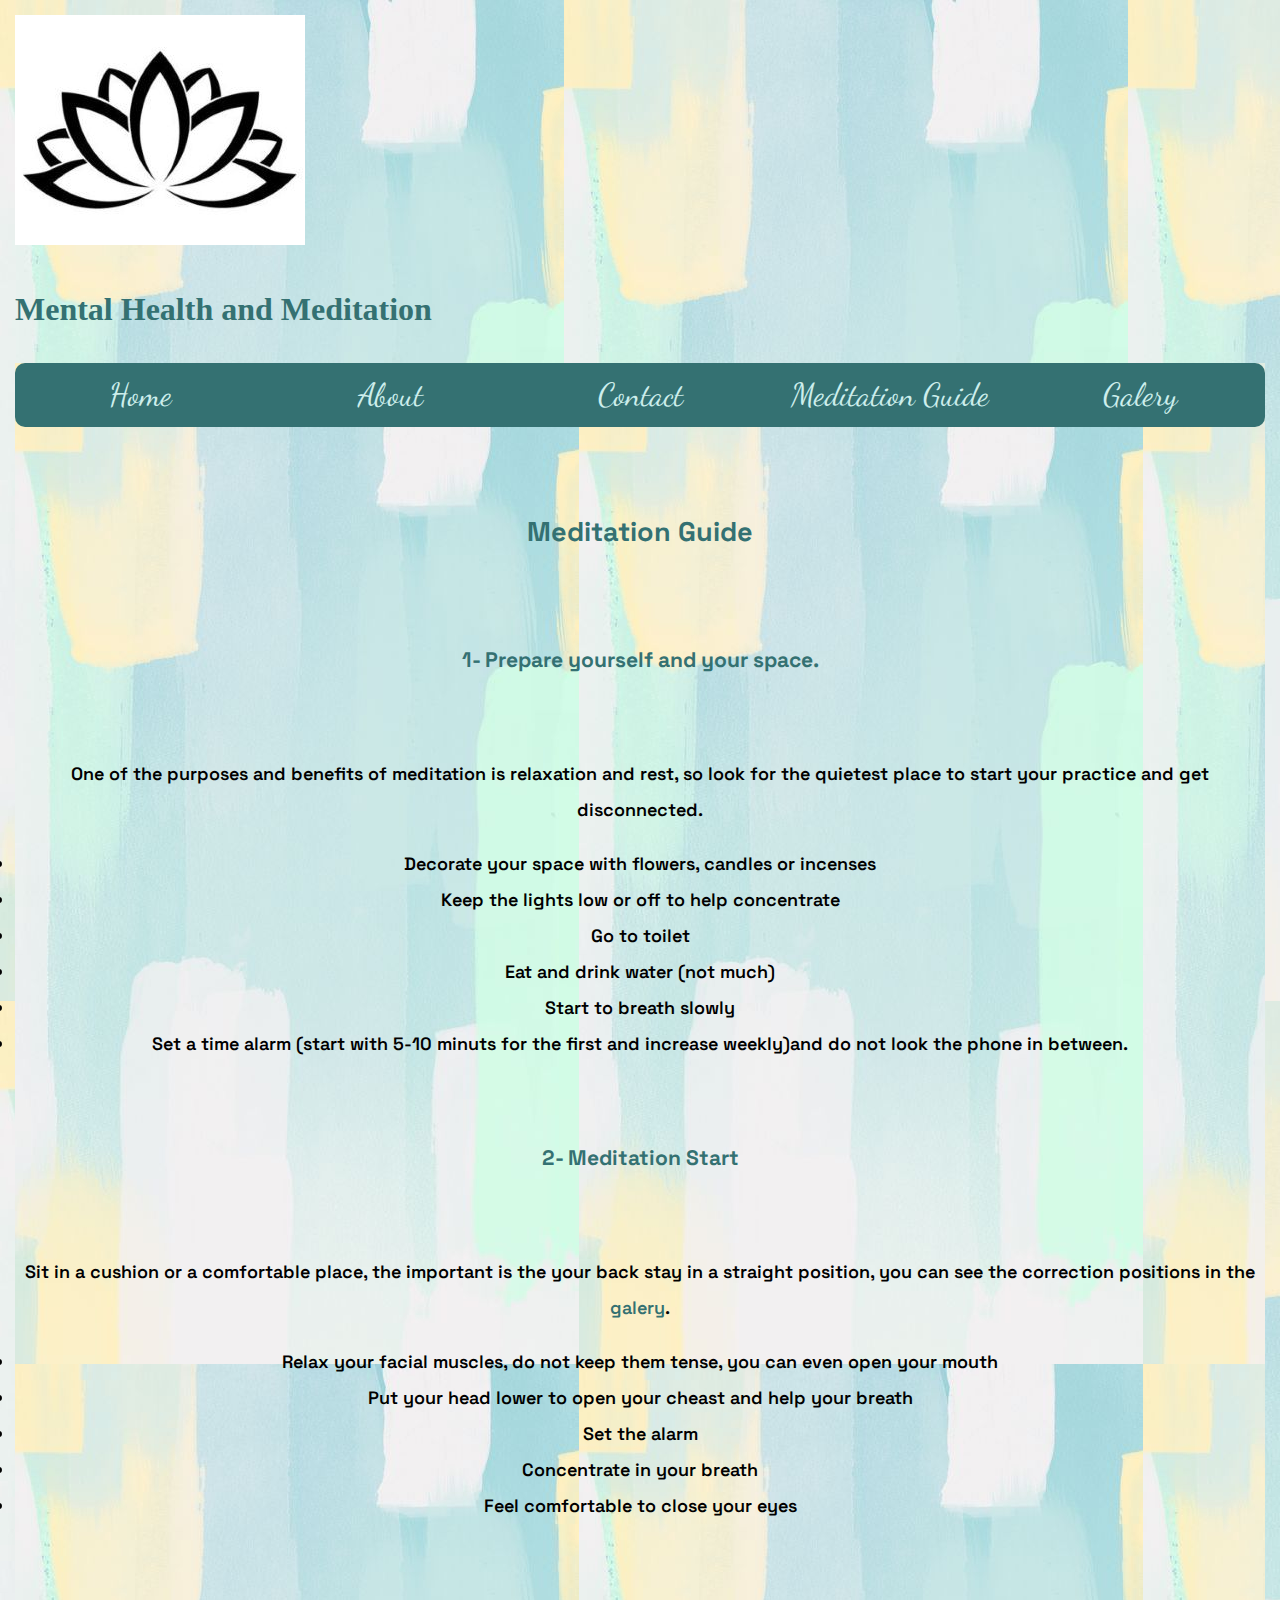
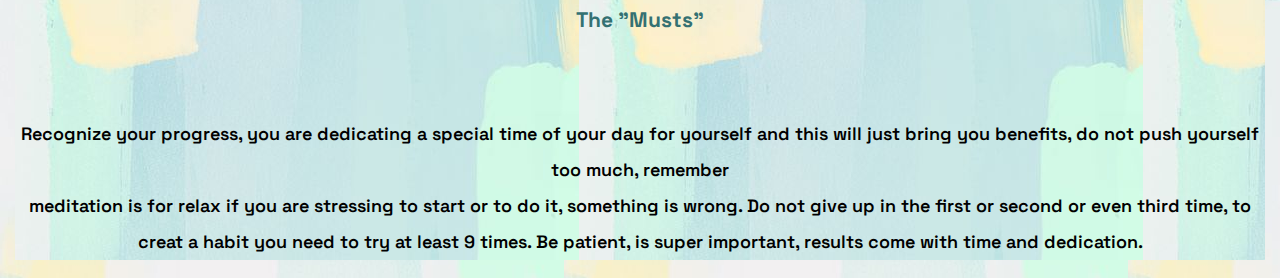
<file: meditation.html>
<!-- ISABELLA CEZAR
20125666
WEB DESIGN PROJECT

MEDITATION GUIDE
-->

<!DOCTYPE html>

<html>
    <head>

        <title>Mental Health </title>
        <!--Links to bootstrap-->
        <link href="https://cdn.jsdelivr.net/npm/bootstrap@5.0.2/dist/css/bootstrap.min.css" rel="stylesheet" integrity="sha384-EVSTQN3/azprG1Anm3QDgpJLIm9Nao0Yz1ztcQTwFspd3yD65VohhpuuCOmLASjC" crossorigin="anonymous">
        <script src="https://cdn.jsdelivr.net/npm/bootstrap@5.0.2/dist/js/bootstrap.bundle.min.js" integrity="sha384-MrcW6ZMFYlzcLA8Nl+NtUVF0sA7MsXsP1UyJoMp4YLEuNSfAP+JcXn/tWtIaxVXM" crossorigin="anonymous"></script>

        
        <!--Links to CSS-->
        <link rel="stylesheet" href="style.css">

        <!--Links to goodle Fonts-->

        <link rel="preconnect" href="https://fonts.googleapis.com">
        <link rel="preconnect" href="https://fonts.gstatic.com" crossorigin>
        <link href="https://fonts.googleapis.com/css2?family=Dancing+Script:wght@700&display=swap" rel="stylesheet">
        <link rel="preconnect" href="https://fonts.gstatic.com" crossorigin>
        <link href="https://fonts.googleapis.com/css2?family=Space+Grotesk:wght@400;500&display=swap" rel="stylesheet">
        
    </head>

    <body>
        
        <div id="header1"><img src="logo.jpg" alt="Logo"></div> <!-- this is the logo image-->
        
        <h1> Mental Health and Meditation </h1>

        <div style="background-image: url('background.jpg');"> <!--Background image-->
        
        <h3> </h3>
        <div id="header">

        <div id="header2"> <!-- the links for each section of the page -->

				<div class="link"><a href="index.html" target="_blank">Home</a></div>
            	<div class="link"><a href="about.html" target="_blank">About</a></div>
				<div class="link"><a href="contact.html" target="_blank">Contact</a></div>
                <div class="link"><a href="meditation.html" target="_blank">Meditation Guide</a></div>
                <div class="link"><a href="galery.html" target="_blank">Galery</a></div>
        </div>
        </div>

        <!-- Meditation Guide-->
        <div id="med">
        <br>
        <h2>Meditation Guide</h2>
        <br>
        <h3> 1- Prepare yourself and your space.</h3>
        <br>
        <p id="prep">
            One of the purposes and benefits of meditation is relaxation and rest, so look for the quietest place to start your practice and get disconnected.
            <br>
            
                <li>Decorate your space with flowers, candles or incenses</li>
                <li>Keep the lights low or off to help concentrate</li>
                <li>Go to toilet</li>
                <li>Eat and drink water (not much) </li>
                <li>Start to breath slowly</li>
                <li>Set a time alarm (start with 5-10 minuts for the first and increase weekly)and do not look the phone in between.</li>
            
        </p>
            <br>
        <h3> 2- Meditation Start</h3>
        <br>
        <p id="prep">
            Sit in a cushion or a comfortable place, the important is the your back stay in a straight position, you can see the correction positions in the <a id="tab" href="galery.html" target="_blank">galery</a>.
        
            <li>Relax your facial muscles, do not keep them tense, you can even open your mouth</li>
            <li>Put your head lower to open your cheast and help your breath</li>
            <li>Set the alarm</li>
            <li>Concentrate in your breath</li>
            <li>Feel comfortable to close your eyes</li>
        
        </p>
            <br>
        <h3> The "Musts"</h3>
        <br>
        <p id="must">
                Recognize your progress, you are dedicating a special time of your day for yourself and this will just bring you benefits, do not push yourself too much, remember 
                <br>meditation is for relax if you are stressing to start or to do it, something is wrong.
            Do not give up in the first or second or even third time, to creat a habit you need to try at least 9 times. Be patient, is super important, results come with time and dedication.
        </p>
        </div>
        </body>
</html>
</file>
<file: style.css>
body{
	
	margin:15px;	
	line-height:2;
    background-image: url("background.jpg");
	
}



#header{
	display:flex;
	background:#347172;
	font-size:200%;
    position: sticky;
    font-family: 'Dancing Script', cursive;
	border-radius:10px;
}

h1{
    color:#cdeeec;
	
}


.link{
	flex:5;
	text-align:center;
    
}
#header2{
	display:flex;
	flex:50;	
	align-items:center;
    
}



h1, h3, h2{
	color:#347172;
}

a{
    color:#cdeeec;
    text-decoration: none;	
    display: inline-block;
}

#tab{
    color:#347172;
}

.container{
	margin-top: 30px;
}

#about, #med, #box, #home{
	
	color:black;
	font-family:'Space Grotesk', sans-serif;
	font-size: large;
	font-weight: 600;
	text-align: center;
	margin-top: 20px;
}
#show{
	display:none;
}


#box{
	
	max-width: 500px;
	width: 100%;
	background:#fff;	
	padding: 25px 30px;
	border-radius:10px;
	
}

#container {
    border: 1px solid #ddd;
    border-radius: 4px;
    padding: 4px;
    width: 200px;
  }
  
  img:hover {
    box-shadow: 0 0 2px 2px rgba(0, 140, 186, 0.5);
  }
</file>
